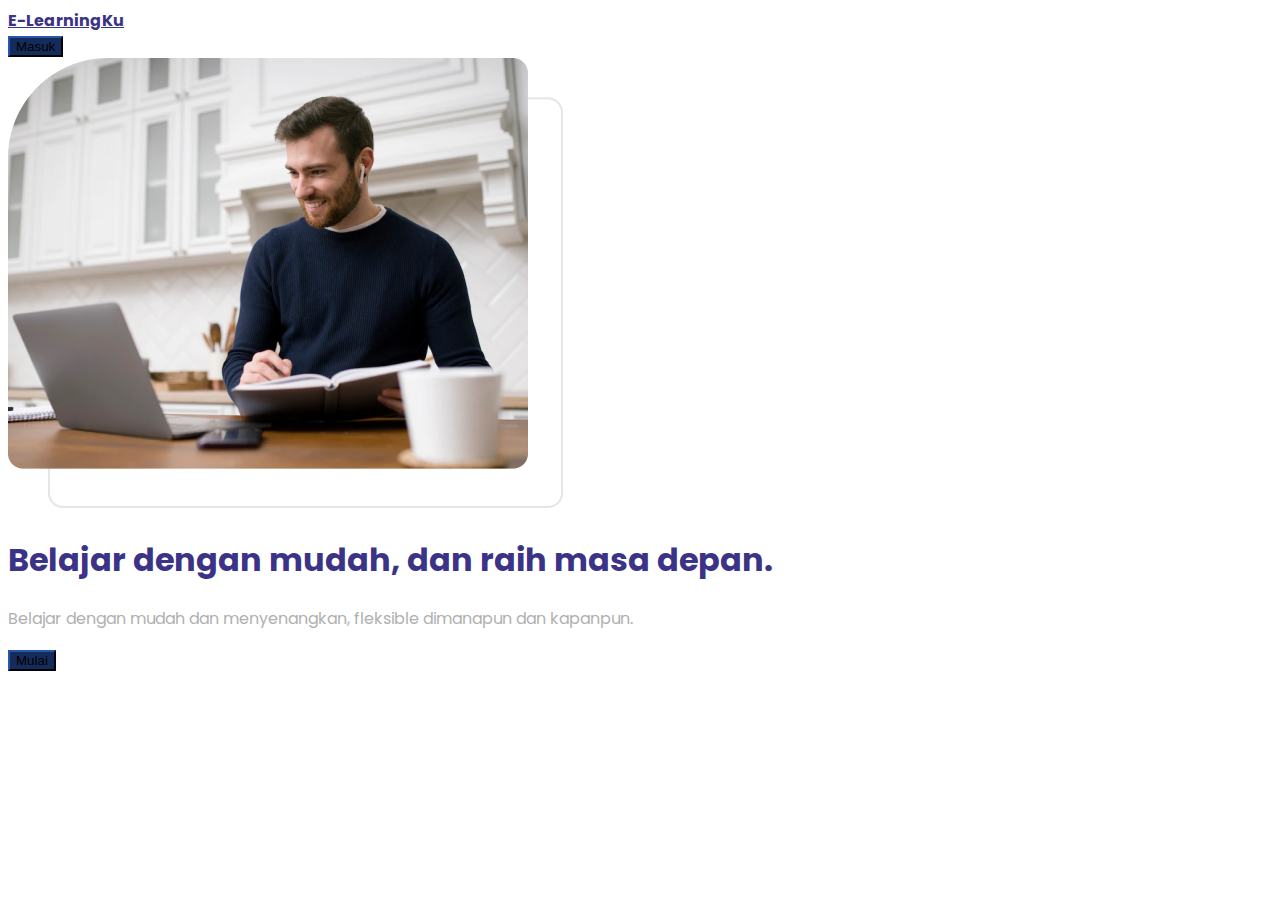
<file: e-learning/index.html>
<!DOCTYPE html>
<html lang="en">
<head>
  <meta charset="UTF-8">
  <meta http-equiv="X-UA-Compatible" content="IE=edge">
  <meta name="viewport" content="width=device-width, initial-scale=1.0">
  <title>Belajar Website E-Learning</title>
  <link rel="stylesheet" href="./assets/style/main.css">
  <link href="https://cdn.jsdelivr.net/npm/bootstrap@5.3.0-alpha1/dist/css/bootstrap.min.css" rel="stylesheet" integrity="sha384-GLhlTQ8iRABdZLl6O3oVMWSktQOp6b7In1Zl3/Jr59b6EGGoI1aFkw7cmDA6j6gD" crossorigin="anonymous">
</head>
<body>
  <div class="container">
    <header class="d-flex flex-wrap align-items-center justify-content-center justify-content-md-between py-3 mb-4">
      <a href="#" class="d-flex align-items-center col-md-3 mb-2 mb-md-0 text-dark text-decoration-none text-brand">
        E-LearningKu
      </a>
      <div class="col-md-3 text-end">
        <a href="./login.html" target="_blank">
          <button type="button" class="btn btn-primary custom-btn custom-btn">Masuk</button>
        </a>
      </div>
    </header>
  </div>
  <div class="container px-4 py-5">
    <div class="row flex-lg-row-reverse align-items-center g-5 py-5">
      <div class="col-10 col-sm-8 col-lg-6">
        <img src="./assets/images/Banner.png" class="d-block mx-lg-auto img-fluid" alt="Banner" width="555">
      </div>
      <div class="col-lg-6">
        <h1 class="display-5 fw-bold lh-1 mb-3  align-text-top head">Belajar dengan mudah, dan raih masa depan.</h1>
        <p class="lead paraf">Belajar dengan mudah dan menyenangkan, fleksible dimanapun dan kapanpun.</p>
        <div class="d-grid gap-2 d-md-flex justify-content-md-start">
          <button type="button" class="btn btn-primary custom-btn custom-btn-started px-4 me-md-2">Mulai</button>
        </div>
      </div>
    </div>
  </div>

  <script src="https://cdn.jsdelivr.net/npm/bootstrap@5.3.0-alpha1/dist/js/bootstrap.bundle.min.js" integrity="sha384-w76AqPfDkMBDXo30jS1Sgez6pr3x5MlQ1ZAGC+nuZB+EYdgRZgiwxhTBTkF7CXvN" crossorigin="anonymous"></script>
</body>
</html>
</file>
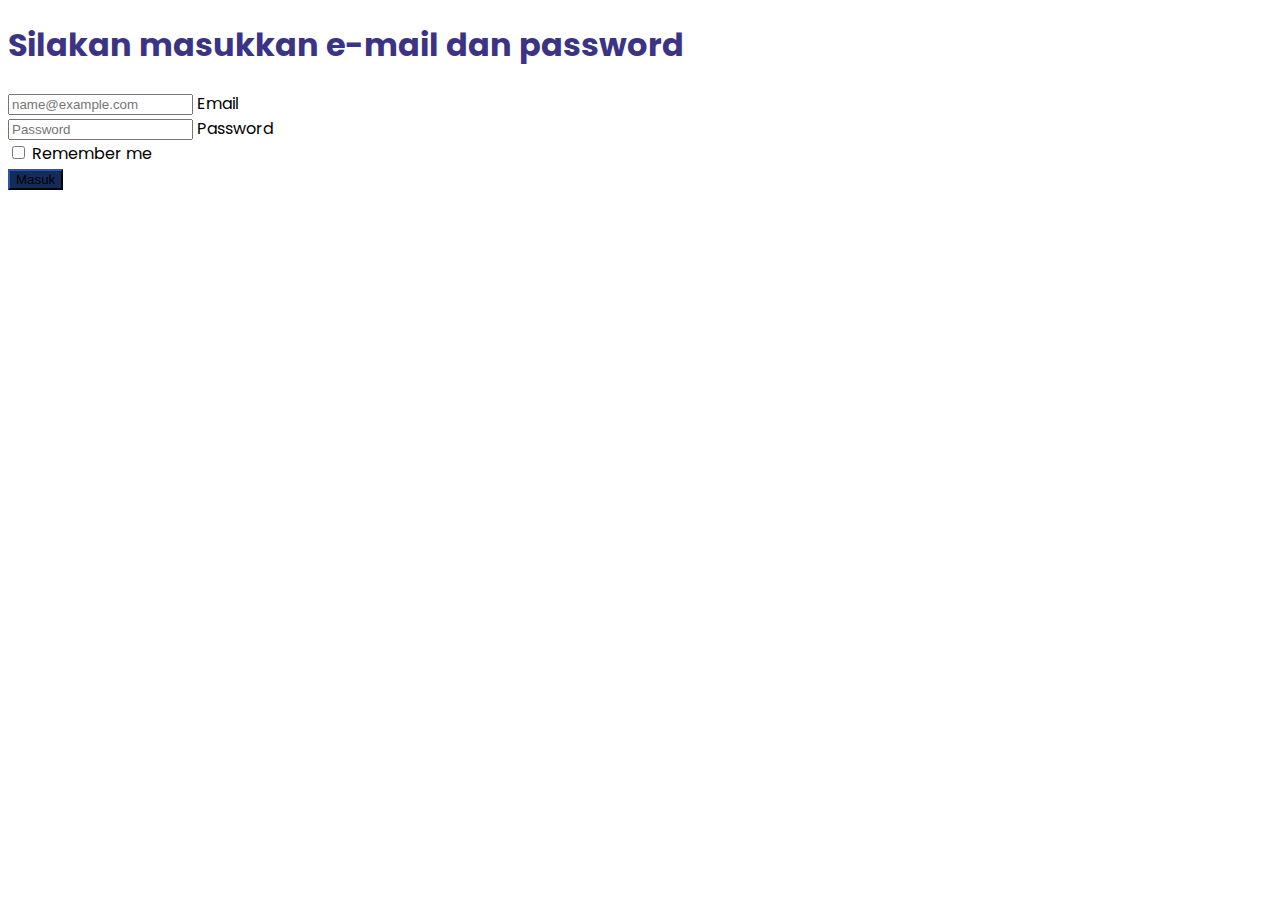
<file: e-learning/login.html>
<!DOCTYPE html>
<html lang="en">
<head>
  <meta charset="UTF-8">
  <meta http-equiv="X-UA-Compatible" content="IE=edge">
  <meta name="viewport" content="width=device-width, initial-scale=1.0">
  <title>Form Login</title>
  <link rel="stylesheet" href="./assets/style/main.css">
  <link href="https://cdn.jsdelivr.net/npm/bootstrap@5.3.0-alpha1/dist/css/bootstrap.min.css" rel="stylesheet" integrity="sha384-GLhlTQ8iRABdZLl6O3oVMWSktQOp6b7In1Zl3/Jr59b6EGGoI1aFkw7cmDA6j6gD" crossorigin="anonymous">
</head>
<body class="text-center">
  <main class="container py-5 min-vh-100 d-flex flex-column col-3">
    <form>
      <h1 class="h3 mb-3 fw-normal text-form">Silakan masukkan e-mail dan password</h1>
  
      <div class="form-floating">
        <input type="email" class="form-control" id="floatingInput" placeholder="name@example.com">
        <label for="floatingInput">Email</label>
      </div>
      <div class="form-floating">
        <input type="password" class="form-control" id="floatingPassword" placeholder="Password">
        <label for="floatingPassword">Password</label>
      </div>
  
      <div class="checkbox mb-3">
        <label>
          <input type="checkbox" value="remember-me"> Remember me
        </label>
      </div>
      <button class="w-100 btn btn-lg btn-primary custom-btn" type="submit">Masuk</button>
    </form>
  </main>
  <script src="https://cdn.jsdelivr.net/npm/bootstrap@5.3.0-alpha1/dist/js/bootstrap.bundle.min.js" integrity="sha384-w76AqPfDkMBDXo30jS1Sgez6pr3x5MlQ1ZAGC+nuZB+EYdgRZgiwxhTBTkF7CXvN" crossorigin="anonymous"></script>
</body>
</html>
</file>
<file: e-learning/assets/style/main.css>
@import url('https://fonts.googleapis.com/css2?family=Poppins:wght@400;500;600;700&display=swap');

body{
  font-family: 'Poppins', sans-serif !important;
}

.container .custom-btn{
  background-color: #152C5B;
  border-color: #152C5B;
}

.container .text-brand{
  font-weight: bold;
  color: #3B3486 !important;
}

.head{
  color: #3B3486;
}

.paraf{
  color: #b0b0b0;
}

.text-form{
  color: #3B3486 !important;
}
</file>
